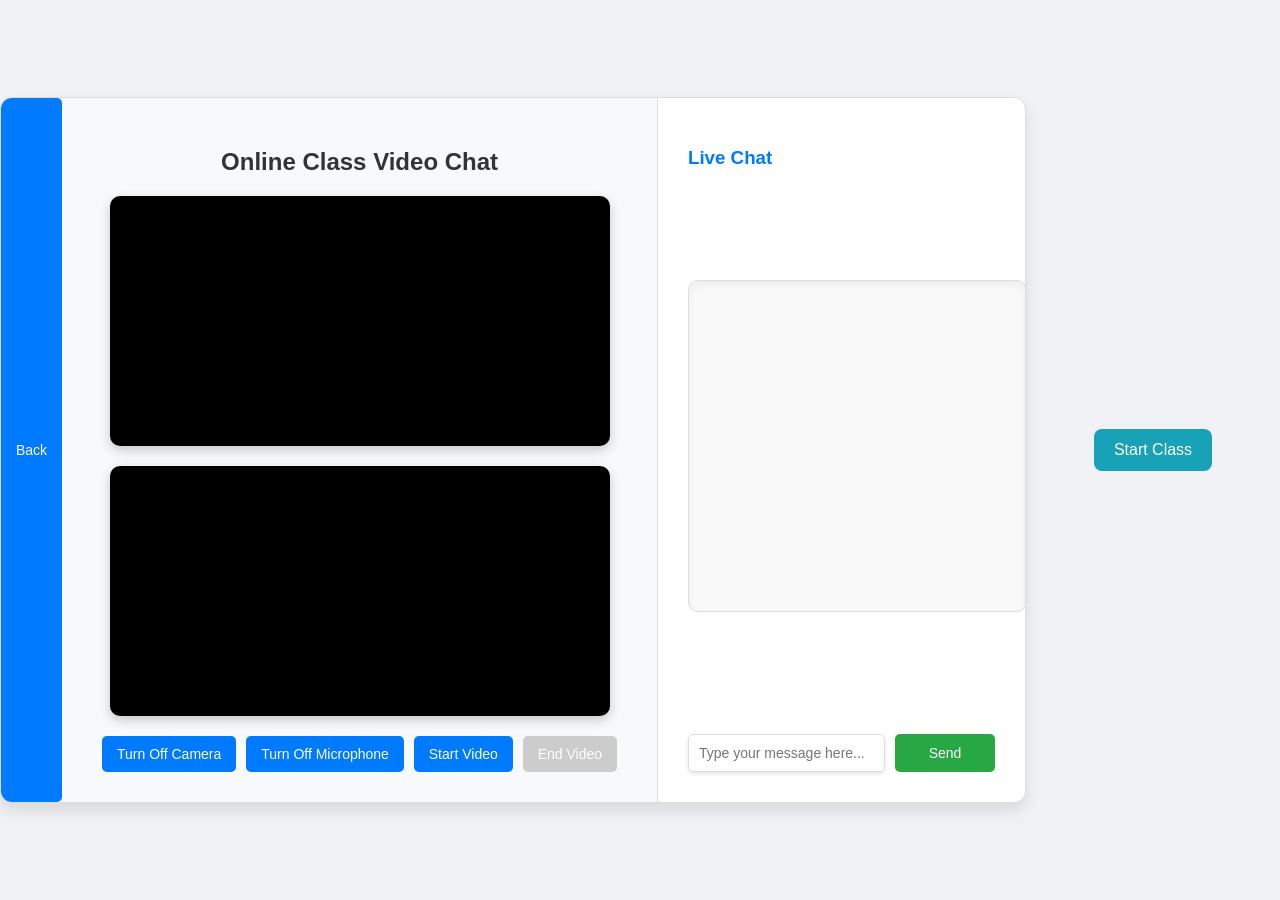
<file: live_chat/index.html>
<!DOCTYPE html>
<html lang="en">
<head>
    <meta charset="UTF-8">
    <meta name="viewport" content="width=device-width, initial-scale=1.0">
    <title>WebRTC Video Chat with Live Chat</title>
    <link rel="stylesheet" href="style.css">
</head>
<body>
    <div id="container">
        <!-- Back Button -->
        <button id="backButton" onclick="goBack()">Back</button>

        <!-- Video Section -->
        <div id="videosSection">
            <h2>Online Class Video Chat</h2>
            
            <!-- Video elements for local and remote streams -->
            <div id="videos">
                <video id="localVideo" autoplay playsinline></video>
                <video id="remoteVideo" autoplay playsinline></video>
            </div>

            <!-- Buttons to control video, audio, camera, and microphone -->
            <div id="controls">
                <button id="cameraButton">Turn Off Camera</button>
                <button id="micButton">Turn Off Microphone</button>
                <button id="startButton">Start Video</button>
                <button id="endButton" disabled>End Video</button>
            </div>
        </div>

        <!-- Chat Section -->
        <div id="chatSection">
            <h3>Live Chat</h3>
            <div id="chatWindow"></div>
            <div id="chatInput">
                <input type="text" id="messageInput" placeholder="Type your message here...">
                <button id="sendButton">Send</button>
            </div>
        </div>
    </div>

    <!-- Start Class Button -->
    <button id="startClassButton">Start Class</button>

    <!-- Hidden room ID for signaling -->
    <input type="hidden" id="roomId" value="room123">

    <!-- JavaScript file -->
    <script src="script.js"></script>

    <!-- Back button functionality -->
    <script>
        function goBack() {
            window.history.back(); // Go to the previous page
        }
    </script>
</body>
</html>
</file>
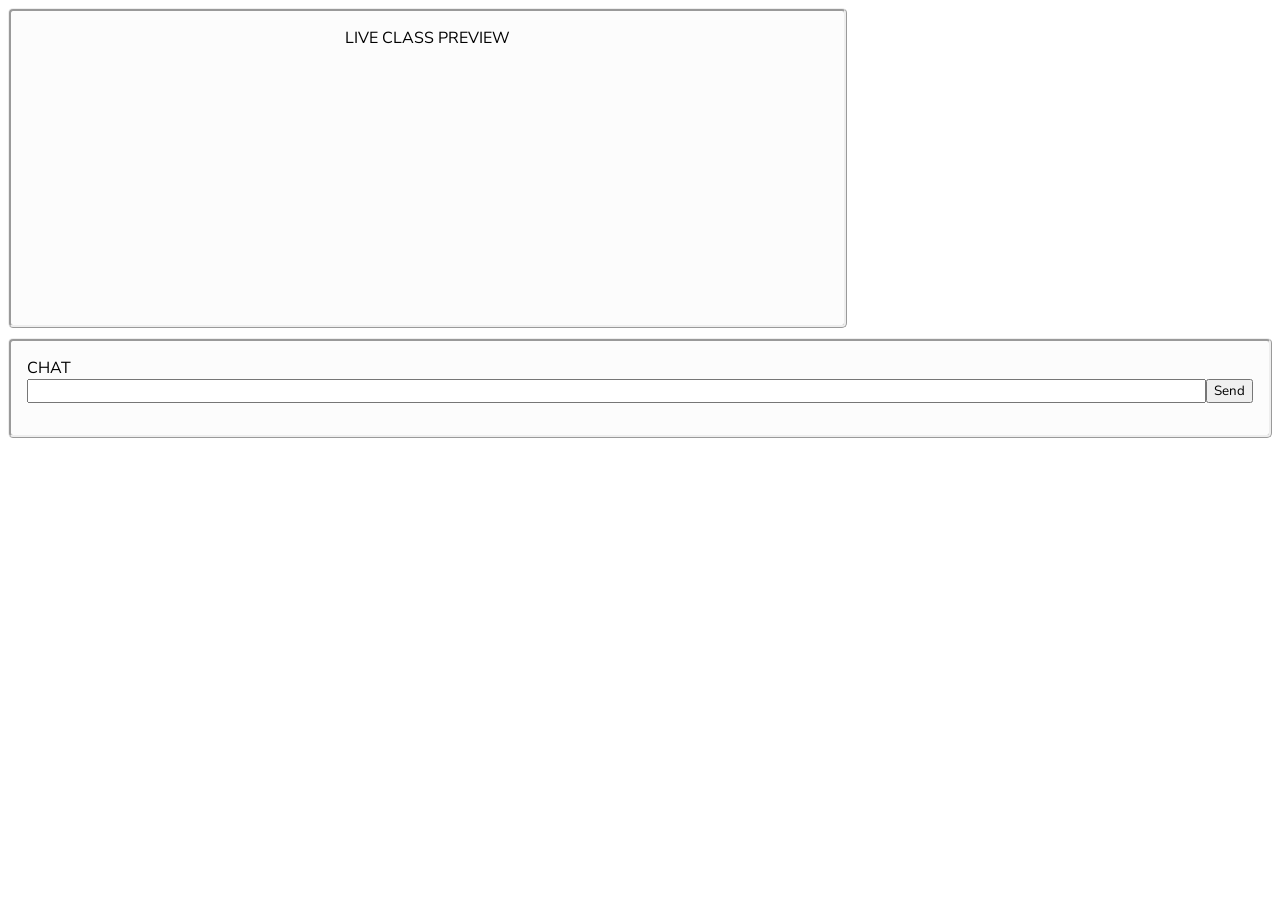
<file: tutor/class_view/class.html>
<!DOCTYPE html>
<html lang="en">
<head>
    <meta charset="UTF-8">
    <meta name="viewport" content="width=device-width, initial-scale=1.0">
    <title>Document</title>

    <!-- custom css file link  -->
    <link rel="stylesheet" href="css.css">

    <link rel="stylesheet" href="https://cdnjs.cloudflare.com/ajax/libs/font-awesome/5.15.4/css/all.min.css">



</head>
<body>


    <div class="wrapper">
        <div class="one">LIVE CLASS PREVIEW</div>



        <div class="three">CHAT
            <div class="messages" id="messages"></div>
            <div class="input">
                <input id="message-input" autocomplete="off" /><button onclick="sendMessage()">Send</button>
            </div>
    
        </div>


        
      </div>
      
    
</body>
</html>
</file>
<file: live_chat/style.css>
/* Global Styles */
body {
    font-family: 'Segoe UI', Tahoma, Geneva, Verdana, sans-serif;
    background-color: #f0f2f5;
    margin: 0;
    padding: 0;
    display: flex;
    justify-content: center;
    align-items: center;
    height: 100vh;
}

h2 {
    color: #333;
    font-size: 24px;
    margin-bottom: 20px;
    text-align: center;
}

h3 {
    color: #007bff;
    margin-bottom: 10px;
}

/* Container */
#container {
    display: flex;
    width: 80%;
    max-width: 1200px;
    background-color: white;
    border-radius: 12px;
    overflow: hidden;
    box-shadow: 0 8px 16px rgba(0, 0, 0, 0.1);
    border: 1px solid #ddd;
}

/* Video Section */
#videosSection {
    flex: 2;
    padding: 30px;
    background-color: #f8f9fa;
    border-right: 1px solid #ddd;
}

#videos {
    display: flex;
    flex-direction: column;
    align-items: center;
    gap: 20px;
}

video {
    width: 100%;
    max-width: 500px;
    border-radius: 10px;
    box-shadow: 0 4px 12px rgba(0, 0, 0, 0.2);
    background-color: #000;
}

#controls {
    display: flex;
    justify-content: space-evenly;
    margin-top: 20px;
}

button {
    padding: 10px 15px;
    border: none;
    border-radius: 5px;
    background-color: #007bff;
    color: white;
    font-size: 14px;
    cursor: pointer;
    transition: background-color 0.3s ease;
}

button:hover {
    background-color: #0056b3;
}

button:disabled {
    background-color: #ccc;
    cursor: not-allowed;
}

/* Chat Section */
#chatSection {
    flex: 1;
    padding: 30px;
    display: flex;
    flex-direction: column;
    justify-content: space-between;
}

#chatWindow {
    width: 100%;
    height: 300px;
    border: 1px solid #ddd;
    border-radius: 10px;
    padding: 15px;
    overflow-y: auto;
    background-color: #f9f9f9;
    box-shadow: inset 0 4px 8px rgba(0, 0, 0, 0.05);
    margin-bottom: 20px;
}

#chatWindow::-webkit-scrollbar {
    width: 8px;
}

#chatWindow::-webkit-scrollbar-thumb {
    background-color: #007bff;
    border-radius: 5px;
}

#chatInput {
    display: flex;
    gap: 10px;
}

#messageInput {
    flex: 1;
    padding: 10px;
    border: 1px solid #ddd;
    border-radius: 5px;
    box-shadow: 0 2px 4px rgba(0, 0, 0, 0.1);
    font-size: 14px;
    transition: box-shadow 0.3s ease;
}

#messageInput:focus {
    box-shadow: 0 4px 8px rgba(0, 123, 255, 0.3);
    outline: none;
}

#sendButton {
    width: 100px;
    background-color: #28a745;
    transition: background-color 0.3s ease;
}

#sendButton:hover {
    background-color: #218838;
}

/* Start Class Button */
#startClassButton {
    display: block;
    margin: 30px auto;
    padding: 12px 20px;
    font-size: 16px;
    background-color: #17a2b8;
    border-radius: 8px;
    transition: background-color 0.3s ease;
    color: white;
}

#startClassButton:hover {
    background-color: #117a8b;
}

/* Responsive Design */
@media (max-width: 768px) {
    #container {
        flex-direction: column;
        width: 95%;
    }

    #videos {
        width: 100%;
    }

    #chatWindow {
        height: 200px;
    }
}
</file>
<file: tutor/class_view/css.css>
@import url('https://fonts.googleapis.com/css2?family=Nunito+Sans:ital,opsz,wght@0,6..12,200..1000;1,6..12,200..1000&family=Roboto+Mono:ital,wght@0,100..700;1,100..700&display=swap');




*
 {
    box-sizing: border-box;
    font-family:   "Nunito Sans", sans-serif;
  }
  .wrapper {
    max-width: 100%;
    margin: 0 auto;
  }
  
  .wrapper > div {

    border-radius: 5px;
    background-color: rgba(252, 252, 252);
    padding: 1em;
    color: #000000;
    border-style: ridge;
  }
  
  .wrapper {
    display: grid;
    grid-template-columns: repeat(3, 1fr);
    gap: 10px;
    grid-auto-rows: minmax(100px, auto);
  }
  .one {
    grid-column: 1 / 3;
    grid-row: 1/4;
    text-align: center;
  }
  .two {
    grid-column: 3 / 3;
    grid-row: 1 / 4;
    text-align: center;
    padding: 20px;
    background-color: #f9f9f9;
    border: 1px solid #ccc;

  }
  .three {
    grid-column: 1/4;
    grid-row: 4;
    height: auto;
  }
 

  .messages {
    -ms-overflow-style: none;  /* IE and Edge */
    scrollbar-width: none;  /* Firefox */
}
.input {
    display: flex;
}
.input input {
    flex: 1;
}




/* student */
.student {
  display: flex;
  align-items: center;
  margin-bottom: 10px;
}
.student img {
  width: 30px;
  height:30px;
  border-radius: 50%;
  margin-right: 10px;
}
.student .name {
  font-size: 16px;
  font-weight: bold;
}
</file>
